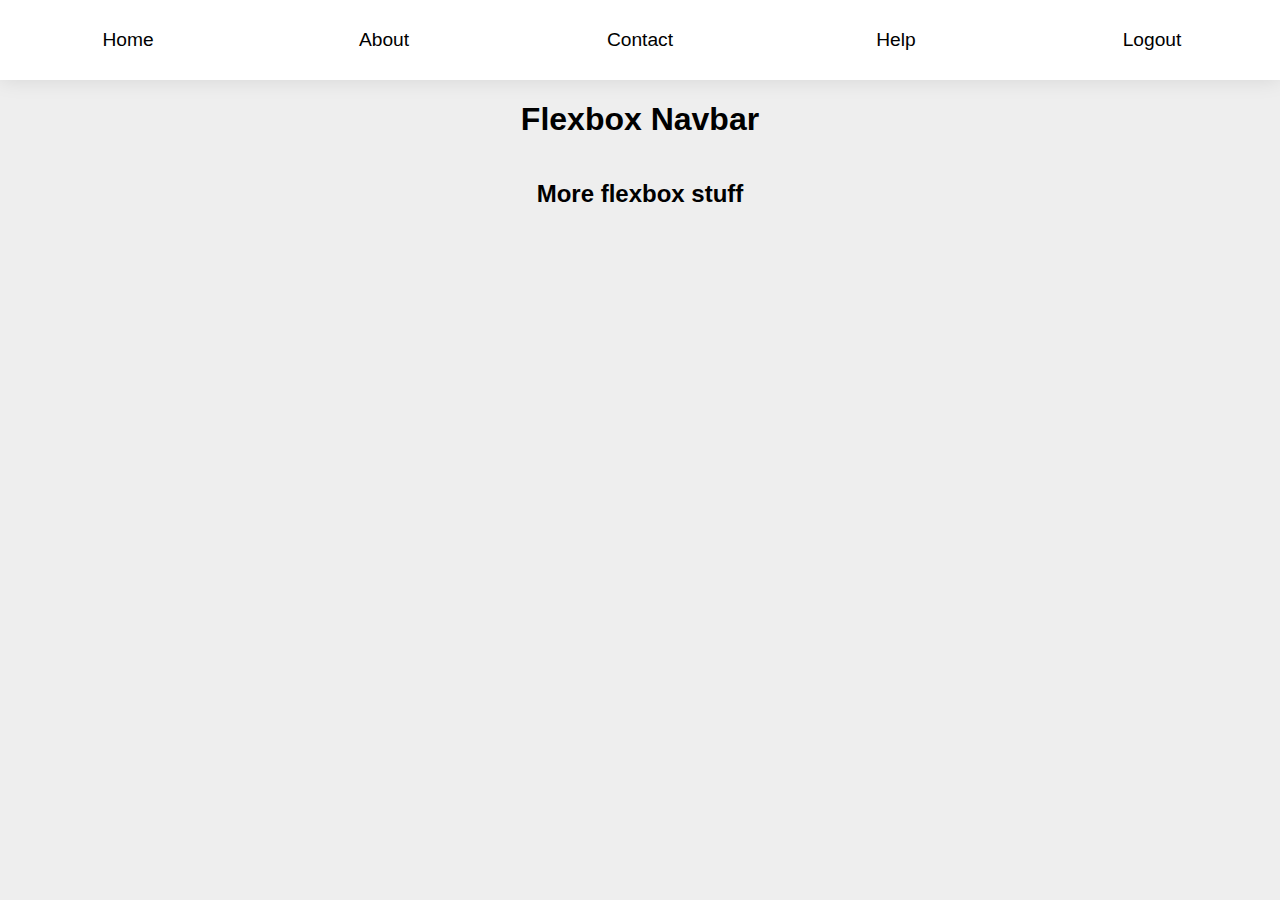
<file: navbar.html>
<!DOCTYPE html>
<html lang="en">
  <head>
    <meta charset="UTF-8" />
    <meta name="viewport" content="width=device-width, initial-scale=1.0" />
    <title>Navbar</title>
    <link rel="stylesheet" href="css/navbar.css" />
  </head>
  <body>
    <nav>
      <a href="#">Home</a>
      <a href="#">About</a>
      <a href="#">Contact</a>
      <a href="#">Help</a>
      <a href="#">Logout</a>
    </nav>

    <main>
      <h1>Flexbox Navbar</h1>
      <h2>More flexbox stuff</h2>
    </main>
  </body>
</html>
</file>
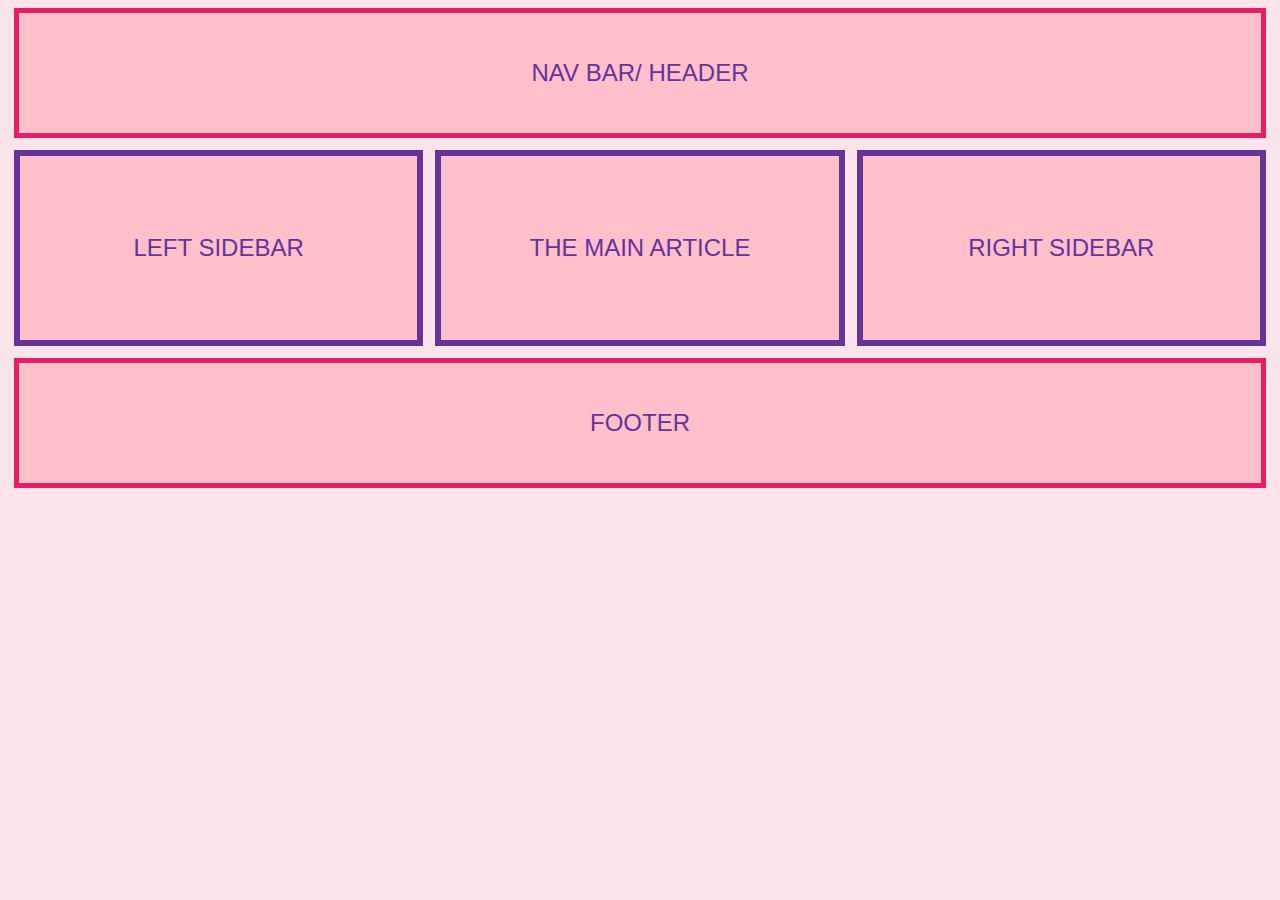
<file: order.html>
<!DOCTYPE html>
<html lang="en">
  <head>
    <meta charset="UTF-8" />
    <meta name="viewport" content="width=device-width, initial-scale=1.0" />
    <title>Order</title>
    <link rel="stylesheet" href="css/order.css" />
  </head>
  <body>
    <div class="container">
      <header class="item">Nav Bar/ Header</header>
      <main class="flex-container">
        <article class="item main-article">The Main Article</article>
        <article class="item sidebar-left">Left Sidebar</article>
        <article class="item sidebar-right">Right Sidebar</article>
      </main>
      <footer class="item">Footer</footer>
    </div>
  </body>
</html>
</file>
<file: css/navbar.css>
body {
  background-color: #eee;
  margin: 0;
  font-family: Arial, Helvetica, sans-serif;
}

nav {
  display: flex;
  height: 80px;
  background: white;
  box-shadow: 0 0 20px rgba(0, 0, 0, 0.1);
}

nav a {
  text-decoration: none;
  font-size: 1.2rem;
  color: black;

  display: flex;
  flex: 1;
  justify-content: center;
  align-items: center;
}

main {
  display: flex;
  align-items: center;
  /* justify-content: center; */
  flex-direction: column;
}

@media screen and (max-width: 575px) {
  nav {
    flex-direction: column;
  }
}
</file>
<file: css/order.css>
html {
  background: #fce4ec;
  font-family: Arial, Helvetica, sans-serif;
  text-transform: uppercase;
}

/* My main Section */
.flex-container {
  display: flex;
}

.item {
  font-size: 1.5rem;
  line-height: 1;
  text-align: center;
  padding: 3rem 1rem;
  background-color: pink;
  border: 5px solid #e91e63;
  color: rebeccapurple;
  margin: 6px;
}

article.item {
  border: 6px solid rebeccapurple;
  padding: 80px;
  flex: 2;
}

.main-article {
  order: 2;
}

.sidebar-left {
  flex: 1;
  order: 1;
}

.sidebar-right {
  flex: 1;
  order: 3;
}

@media screen and (max-width: 575px) {
  /* My main section */
  .flex-container {
    flex-direction: column;
  }
  .sidebar-left {
    order: 2;
  }
}
</file>
